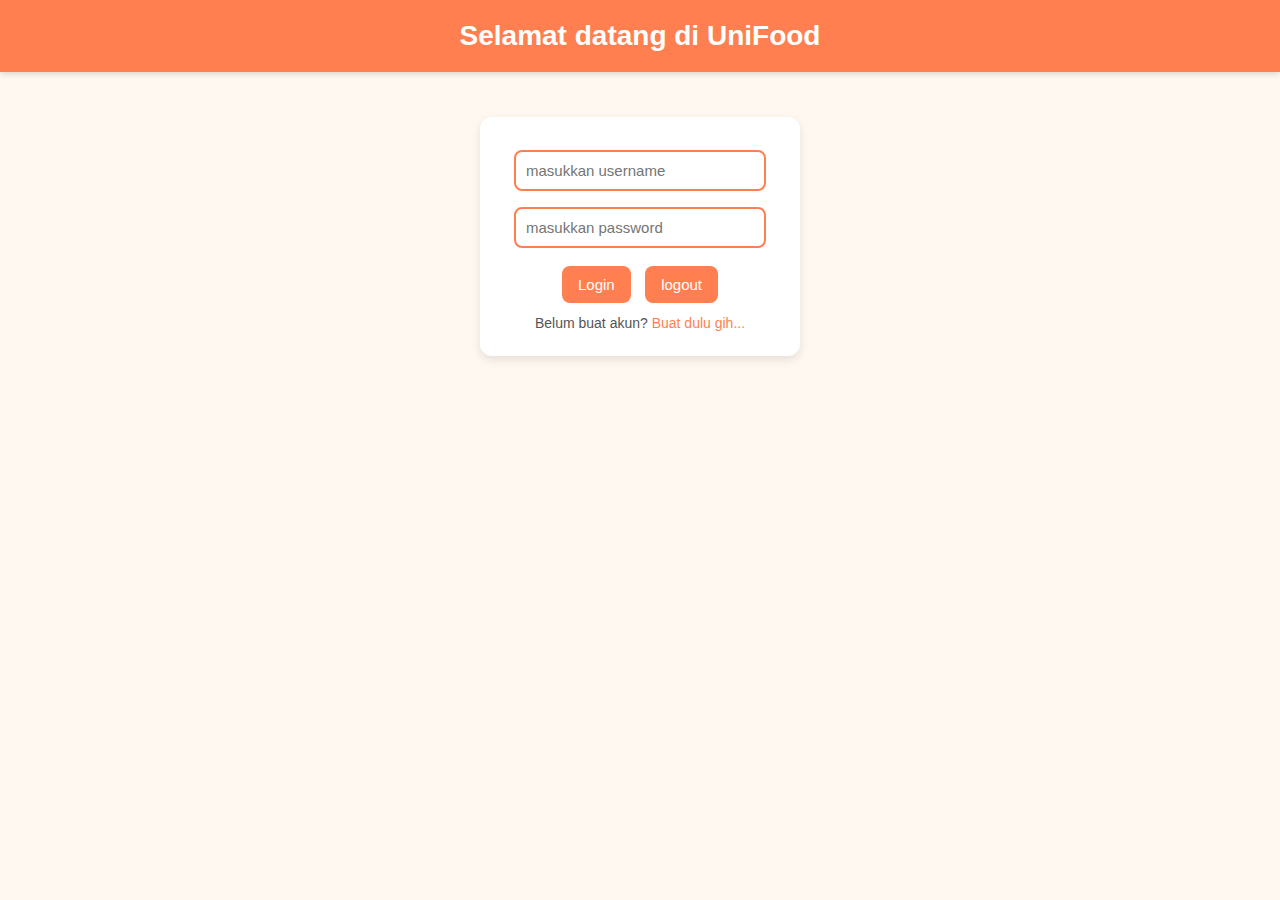
<file: UniFood/index.html>
<!DOCTYPE html>
<html lang="en">
  <head>
    <meta charset="UTF-8">
    <meta name="viewport" content="width=device-width, initial-scale=1.0">
    <title>Document</title>
    <link rel="stylesheet" href="./style/styleLogin.css">
    <style>
      .nyumput {
        display: none;
      }
    </style>
  </head>
  <body>
    <h1>Selamat datang di UniFood</h1>
    <form id="loginForm">
      <input
        type="text"
        id="username"
        placeholder="masukkan username"
        required
      >
      <input
        type="password"
        id="password"
        placeholder="masukkan password"
        required
      >
      <button type="submit">Login</button>
      <button id = "logoutBtn">logout</button>
      <p id="msg"></p>
      <p>Belum buat akun? <a href="#" id="showRegister">Buat dulu gih...</a></p>
    </form>

    <form id="registerForm" class="nyumput">
      <h2>daftar yuk!!!</h2>
      <input type="text" id="registUser" placeholder="username"  required >
      <input type="password" id="registPass" placeholder="password"  required >
      <button type="submit">Daftar...</button>
      <p id="registerMsg"></p>
      <a href="#" id="showLogin">Login disini</a>
    </form>

    <script src="./src/login.js"></script>
  </body>
</html>
</file>
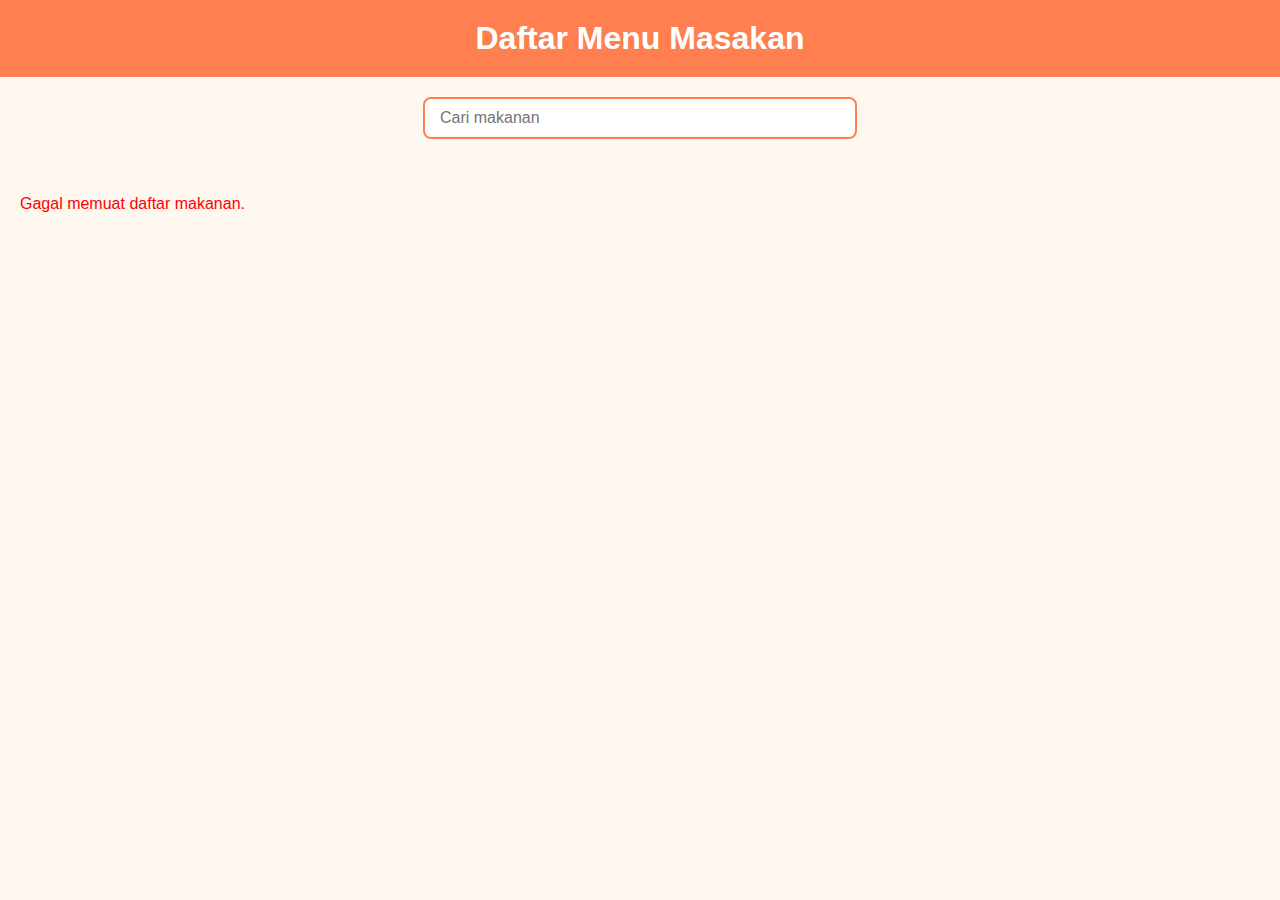
<file: UniFood/foodList.html>
<!DOCTYPE html>
<html lang="en">
<head>
    <meta charset="UTF-8">
    <meta name="viewport" content="width=device-width, initial-scale=1.0">
    <title>Document</title>
    <link rel="stylesheet" href="./style/styleList.css">
</head>
<body>
    <h1>Daftar Menu Masakan</h1>
    <input type="text" id="searchMeal" placeholder="Cari makanan">
    <div id="mealList"></div>

    <script type="module" src = ./src/main.js ></script>
</body>
</html>
</file>
<file: UniFood/style/styleLogin.css>
* {
  box-sizing: border-box;
  margin: 0;
  padding: 0;
}

body {
  font-family: "Segoe UI", Arial, sans-serif;
  background: #fff8f0;
  color: #333;
  display: flex;
  flex-direction: column;
  align-items: center;
  justify-content: flex-start;
  min-height: 100vh;
}


h1 {
  width: 100%;
  text-align: center;
  padding: 20px;
  background: #ff7f50;
  color: white;
  font-size: 28px;
  margin-bottom: 30px;
  box-shadow: 0 2px 6px rgba(0,0,0,0.15);
}


form {
  width: 320px;
  background: #fff;
  border-radius: 12px;
  box-shadow: 0 4px 10px rgba(0,0,0,0.1);
  padding: 25px 20px;
  margin: 15px 0;
  text-align: center;
}

form h2 {
  margin-bottom: 20px;
  color: #ff5722;
}


input {
  width: 90%;
  padding: 10px;
  margin: 8px 0;
  border: 2px solid #ff7f50;
  border-radius: 8px;
  font-size: 15px;
}

input:focus {
  outline: none;
  border-color: #e85c2f;
  background: #fff5ef;
}


button {
  display: inline-block;
  margin: 10px 5px 0 5px;
  padding: 10px 16px;
  background: #ff7f50;
  color: white;
  font-size: 15px;
  border: none;
  border-radius: 8px;
  cursor: pointer;
  transition: background 0.3s;
}

button:hover {
  background: #e85c2f;
}


a {
  color: #ff7f50;
  text-decoration: none;
  font-weight: 500;
}

a:hover {
  text-decoration: underline;
}

p {
  margin-top: 12px;
  font-size: 14px;
  color: #555;
}


#msg, #registerMsg {
  margin-top: 8px;
  font-size: 14px;
}

#msg {
  color: red;
}

#registerMsg {
  color: green;
}

@media (max-width: 480px) {
  h1 {
    font-size: 22px;
    padding: 15px;
  }

  form {
    width: 90%;
    padding: 20px 15px;
  }

  input {
    width: 100%;
    font-size: 14px;
    padding: 8px;
  }

  button {
    width: 100%;
    margin: 8px 0;
    font-size: 14px;
  }

  p {
    font-size: 12px;
  }
}
</file>
<file: UniFood/style/styleList.css>
body {
  font-family: "Segoe UI", Arial, sans-serif;
  background: #fff8f0;
  margin: 0;
  padding: 0;
  color: #333;
}


h1 {
  text-align: center;
  padding: 20px;
  background: #ff7f50; 
  color: white;
  margin: 0;
}


#searchMeal {
  display: block;
  margin: 20px auto;
  padding: 10px 15px;
  width: 60%;
  max-width: 400px;
  border: 2px solid #ff7f50;
  border-radius: 8px;
  font-size: 16px;
}


#mealList {
  display: grid;
  grid-template-columns: repeat(auto-fit, minmax(250px, 1fr));
  gap: 20px;
  padding: 20px;
  justify-content: center;
}


.meal-card {
  background: #fff;
  border-radius: 12px;
  box-shadow: 0 4px 8px rgba(0,0,0,0.1);
  padding: 15px;
  text-align: center;
  transition: transform 0.2s ease;
  max-width: 300px;
  margin: 0 auto;
}

.meal-card:hover {
  transform: scale(1.03);
}

.meal-card h3 {
  margin: 10px 0;
  color: #ff5722;
}

.meal-card img {
  border-radius: 10px;
  width: 100%;
  max-height: 200px;
  object-fit: cover;
  margin-bottom: 10px;
}


.meal-card p {
  font-size: 14px;
  color: #666;
  margin: 5px 0;
}


.meal-card ul {
  text-align: left;
  padding-left: 20px;
  margin: 10px 0;
}

.meal-card li {
  font-size: 13px;
  margin: 2px 0;
}


.meal-card a {
  display: inline-block;
  margin-top: 10px;
  padding: 8px 12px;
  background: #ff7f50;
  color: white;
  text-decoration: none;
  border-radius: 6px;
  transition: background 0.3s;
}

.meal-card a:hover {
  background: #e85c2f;
}
</file>
